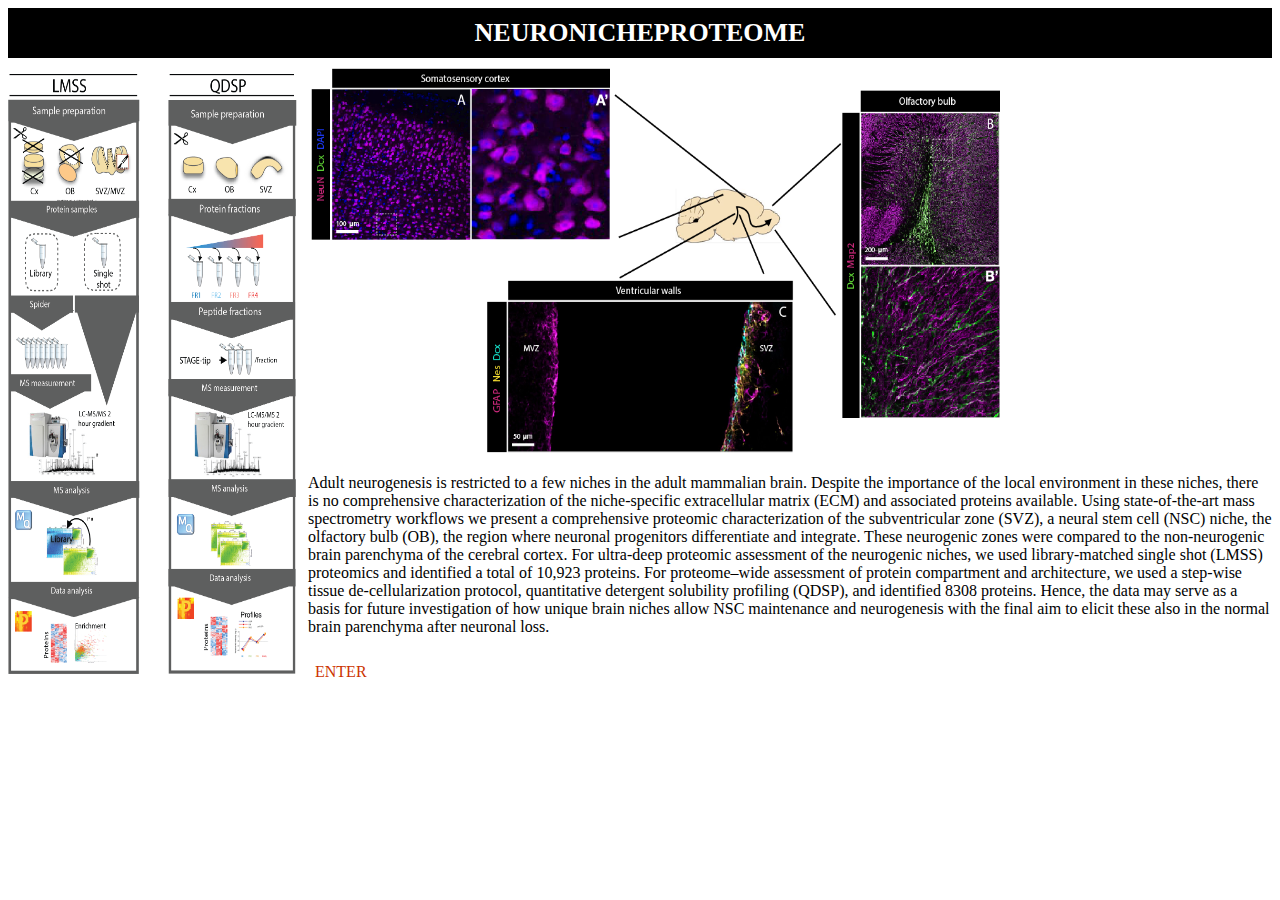
<file: index.html>
<meta content="text/html;charset=utf-8" http-equiv="Content-Type">
<meta content="utf-8" http-equiv="encoding">
<html>
	<head>
		<title>Neuronicheproteome</title>  
		<link type="text/css" href="./css/main.css" rel="stylesheet">
	</head>

	<body>
	<div class="header">NEURONICHEPROTEOME</div>
	<img >
	<div style="clear: left;">
    <p style="float: left;"><img src="images/pic2.png" height="600px" width="300px border="1px"></p>
	<img src="images/pic1.png" height="400px" width="700px border="1px">
	<p>
	Adult neurogenesis is restricted to a few niches in the adult mammalian brain. Despite the importance of the local environment in these niches, there is no comprehensive characterization of the niche-specific extracellular matrix (ECM) and associated proteins available. Using state-of-the-art mass spectrometry workflows we present a comprehensive proteomic characterization of the subventricular zone (SVZ), a neural stem cell (NSC) niche, the olfactory bulb (OB), the region where neuronal progenitors differentiate and integrate. These neurogenic zones were compared to the non-neurogenic brain parenchyma of the cerebral cortex. For ultra-deep proteomic assessment of the neurogenic niches, we used library-matched single shot (LMSS) proteomics and identified a total of 10,923 proteins. For proteome–wide assessment of protein compartment and architecture, we used a step-wise tissue de-cellularization protocol, quantitative detergent solubility profiling (QDSP), and identified 8308 proteins. Hence, the data may serve as a basis for future investigation of how unique brain niches allow NSC maintenance and neurogenesis with the final aim to elicit these also in the normal brain parenchyma after neuronal loss.
	</p>
	</div>
    <form name="form1" method="post">
        <table>
            <tr>
                <td></td>
				<td><input type="hidden" name="user"></td>
               
            </tr>
            <tr>
                <td></td>
				<td><input type="hidden" name="pwd"></td>
            </tr>
            <tr>
				<td></td>
				<td><a href="profiles.html">ENTER</a></td>			
            </tr>
        </table>
    </form>
	</body>
</html>
</file>
<file: css/main.css>
.axis { font: 14px sans-serif; stroke-width: 1.6px; font-weight: bold;}
.truncateProteinNames {
  max-width:250px;
  white-space: nowrap;
  overflow: hidden;
  text-overflow: ellipsis;
}

.header {
        display: flex;
        align-items: center;
        justify-content: center;
        flex-direction: column;
        width: 100%;
        text-align: center;
        margin: 0px;
        min-height: 5px;
        background-color: black;
        align-items: center;
		height: 50px;
		color: white; 
		font-size: 26px; 
		font-weight: bold; 
		font-family: Verdana
}

.wrapper {
  background-color: black;
  color: #444;
  /* Use flexbox */
  width: 100%;
  display: flex;
}

.box {
  background-color: #444;
  color: #fff;
  border-radius: 5px;
  padding: 5px;
  
  
  /* Use box-sizing so that element's outerwidth will match width property */
  box-sizing: border-box;
  
  /* Allow box to grow and shrink, and ensure they are all equally sized */
  flex: 1 1 auto;
}

.handler {
  width: 12px;
  padding: 0;
  cursor: ew-resize;
  flex: 0 0 auto;
}

.handler::before {
  content: '';
  display: block;
  width: 2px;
  height: 100%;
  background: DimGrey;
  margin: 0 auto;
}


.inner {
    border-left: 110px solid #0000;

}
.error-line {
    stroke: black;
    stroke-dasharray: 2, 2;
	
}

.middle-line {
    stroke: DarkGray;
    stroke-dasharray: 2, 2;
	
}

.error-cap {
    stroke: black;
    stroke-width: 2px;
    stroke-type: solid;
}

.scatter-line {
    fill: none;
	stroke-width: 2px;
	
}

.tooltip_graph1 {
    pointer-events: none;
    position: absolute;
    height: auto;
    width: auto;
    padding: 15px;
    background: #4f4f4f;
    color: white;
    font-family: Monospace, Serif;
}

.tittle_plots {
	color: #2E6E9E;
	font-size: 24px;
	font-weight: bold;
}
.tooltip_graph1:after {
    content: " ";
    position: absolute;
    top: 50%;
    right: 100%;
    /* To the left of the tooltip */
    margin-top: -10px;
    border-width: 10px;
    border-style: solid;
    border-color: transparent #4f4f4f transparent transparent;
}

.plot-bg {
    fill: transparent;
}

body {
	color: #000000;
	background-color: #FFFFFF;
	font: 12px, Verdana, sans-serif;
}

h1 {
	color: #2E6E9E;
	font-size: 24px;
	font-weight: bold;
}

h2 {
	color: #2E6E9E;
	font-size: 14px;
	font-weight: bold;
}

h3 {
	color: #2E6E9E;
}

.info {
	color: green;
	font-weight: bold;
}

.error {
	color: red;
	font-weight: bold;
}

.small {
	font-size: 10px;
}

.table {
	border: thin solid black;
}

.tableHeader {
	background-color: #79A4C4;
	color: #fff;
	padding: 5px 3px 5px 3px;
	font-weight: bold;
	text-align: left;
}

.ui-priority-secondary td {
	background-color: #ECEBE8;
}

.evenRow {
	background-color: #D6D3CE;
}

.oddRow {
	background-color: #ECEBE8;
}

.hoverRow {
	background-color: #C8DCEC;
}

.alignLeft {
	text-align: left
}

.alignRight {
	text-align: right
}

.alignCenter {
	text-align: center
}

.dojoDialog {
	background: #eee;
	border: 1px solid #999;
	-moz-border-radius: 5px;
	padding: 4px; /*positioning outside of the visible scope
to prevent some ui glitches visibility hidden does not work*/
	position: absolute;
	left: -800px;
	top: -800px;
}

/* Label/Value Pairs */
table.attributes {
	border-collapse: collapse;
	border:2px solid white;
}

TR.attributes {
	border-collapse: collapse;
	vertical-align: top;
}

td.attributes {
	border:1px solid #DEDEDE;
	padding: 0.25em 0.5em;
}

.label {
	border:1px solid #DEDEDE;
	padding: 0.25em 0.5em;
	width:15em;
	vertical-align:top;
	color: #2E6E9E;
}

.value {
	border:1px solid #DEDEDE;
	padding: 0.25em 0.5em;
}

/* Simple Table */
table.simple {
	border-collapse: collapse;
	border:1px solid;
	font-size: 11px;
	border-color: rgb(166, 201, 226);
}

.simple tr {
	border-collapse: collapse;
	vertical-align: middle;
}

.simple th {
	border:1px solid #DEDEDE;
	color: rgb(46, 110, 158);
	background-color: rgb(223,239,252);
	padding: 0.6em 1em;
	font-weight=700;
}

.simple td{
	border:1px solid #DEDEDE;
	padding: 0.4em 1em;
}

.evenRow {
	background-color: rgb(236,235,232);
}

.oddRow {
	background-color: #FFFFFF;
}

/* Links */
a:link,a:active,a:visited {
	text-decoration: none;
	color: #c30;
}

a:hover {
	text-decoration: underline;
	color: #c30;
}
	
/* Navigation */
a.navigation:link,a.navigation:active,a.navigation:visited {
	text-decoration: none;
	color: #000000;;
}

a.navigation:hover {
	text-decoration: underline;
	color: #000000;;
}

/* Tabs */
.activeTab {
	background-color: #79A4C4;
	color: #fff;
	font: 12px;
	font-weight: bold;
}

.inactiveTab {
	background-color: #C8DCEC;
	color: #000;
	font: 12px;
	font-weight: bold;
}

/* Login */
TABLE.LoginBox {
	
}

TD.LoginBox {
	border-width: thin;
	border-style: ridge;
	padding-left: 2em;
	padding-right: 2em;
	padding-top: 2em;
	padding-bottom: 0em;
}

/* GENERAL */
.spinner {
	padding: 5px;
	position: absolute;
	right: 0;
}

/* NAVIGATION MENU */
.nav {
	background: #fff url(../images/skin/shadow.jpg) bottom repeat-x;
	border: 1px solid #ccc;
	border-style: solid none solid none;
	margin-top: 5px;
	padding: 7px 12px;
}

.menuButton {
	font-size: 10px;
	padding: 0 5px;
}

.menuButton a {
	color: #333;
	padding: 4px 6px;
}

.menuButton a.home {
	background: url(../images/skin/house.png) center left no-repeat;
	color: #333;
	padding-left: 25px;
}

.menuButton a.list {
	background: url(../images/skin/database_table.png) center left no-repeat
		;
	color: #333;
	padding-left: 25px;
}

.menuButton a.create {
	background: url(../images/skin/database_add.png) center left no-repeat;
	color: #333;
	padding-left: 25px;
}

/* MESSAGES AND ERRORS */
.message {
	background: #f3f8fc url(../images/skin/information.png) 8px 50%
		no-repeat;
	border: 1px solid #b2d1ff;
	color: #006dba;
	margin: 10px 0 5px 0;
	padding: 5px 5px 5px 30px
}

div.errors {
	background: #fff3f3;
	border: 1px solid red;
	color: #cc0000;
	margin: 10px 0 5px 0;
	padding: 5px 0 5px 0;
}

div.errors ul {
	list-style: none;
	padding: 0;
}

div.errors li {
	background: url(../images/skin/exclamation.png) 8px 0% no-repeat;
	line-height: 16px;
	padding-left: 30px;
}

td.errors select {
	border: 1px solid red;
}

td.errors input {
	border: 1px solid red;
}

/* LIST */
.list table {
	border-collapse: collapse;
}

.list th,.list td {
	border-left: 1px solid #ddd;
}

.list th:hover,.list tr:hover {
	background: #b2d1ff;
}

/* PAGINATION */
.paginateButtons {
	background: #fff url(../images/skin/shadow.jpg) bottom repeat-x;
	border: 1px solid #ccc;
	border-top: 0;
	color: #666;
	font-size: 10px;
	overflow: hidden;
	padding: 10px 3px;
}

.paginateButtons a {
	background: #fff;
	border: 1px solid #ccc;
	border-color: #ccc #aaa #aaa #ccc;
	color: #666;
	margin: 0 3px;
	padding: 2px 6px;
}

.paginateButtons span {
	padding: 2px 3px;
}

/* DIALOG */
.dialog table {
	padding: 5px 0;
}

.prop {
	padding: 5px;
}

.prop .name {
	text-align: left;
	width: 15%;
	white-space: nowrap;
}

.prop .value {
	text-align: left;
	width: 85%;
}

/* ACTION BUTTONS */
.buttons {
	background: #fff url(../images/skin/shadow.jpg) bottom repeat-x;
	border: 1px solid #ccc;
	color: #666;
	font-size: 10px;
	margin-top: 5px;
	overflow: hidden;
	padding: 0;
}

.buttons input {
	background: #fff;
	border: 0;
	color: #333;
	cursor: pointer;
	font-size: 10px;
	font-weight: bold;
	margin-left: 3px;
	overflow: visible;
	padding: 2px 6px;
}

.buttons input.delete {
	background: transparent url(../images/skin/database_delete.png) 5px 50%
		no-repeat;
	padding-left: 28px;
}

.buttons input.edit {
	background: transparent url(../images/skin/database_edit.png) 5px 50%
		no-repeat;
	padding-left: 28px;
}

.buttons input.save {
	background: transparent url(../images/skin/database_save.png) 5px 50%
		no-repeat;
	padding-left: 28px;
}

/* Popup windows */
.popup {
	border-radius:1em;
	-moz-border-radius:1em;
	color:#000000;
	padding:10px;
	text-align:justify;
	text-indent:5px;
	background:#FFF;
}
.popup .popin-content {
	padding:10px;
}
.popup .popin-content p {
	padding:0;
	margin:0 0 1em;
}

/* Context Menu */
.context-menu {
	border-radius:1em;
	-moz-border-radius:1em;
  border: 1px solid #999,
	color:#000000;
	padding:8px;
	margin:0px;
	text-align:left;
	text-indent:0px;
	background:#C0C0C0;
	display:none;
	font-size:10px;
}
</file>
